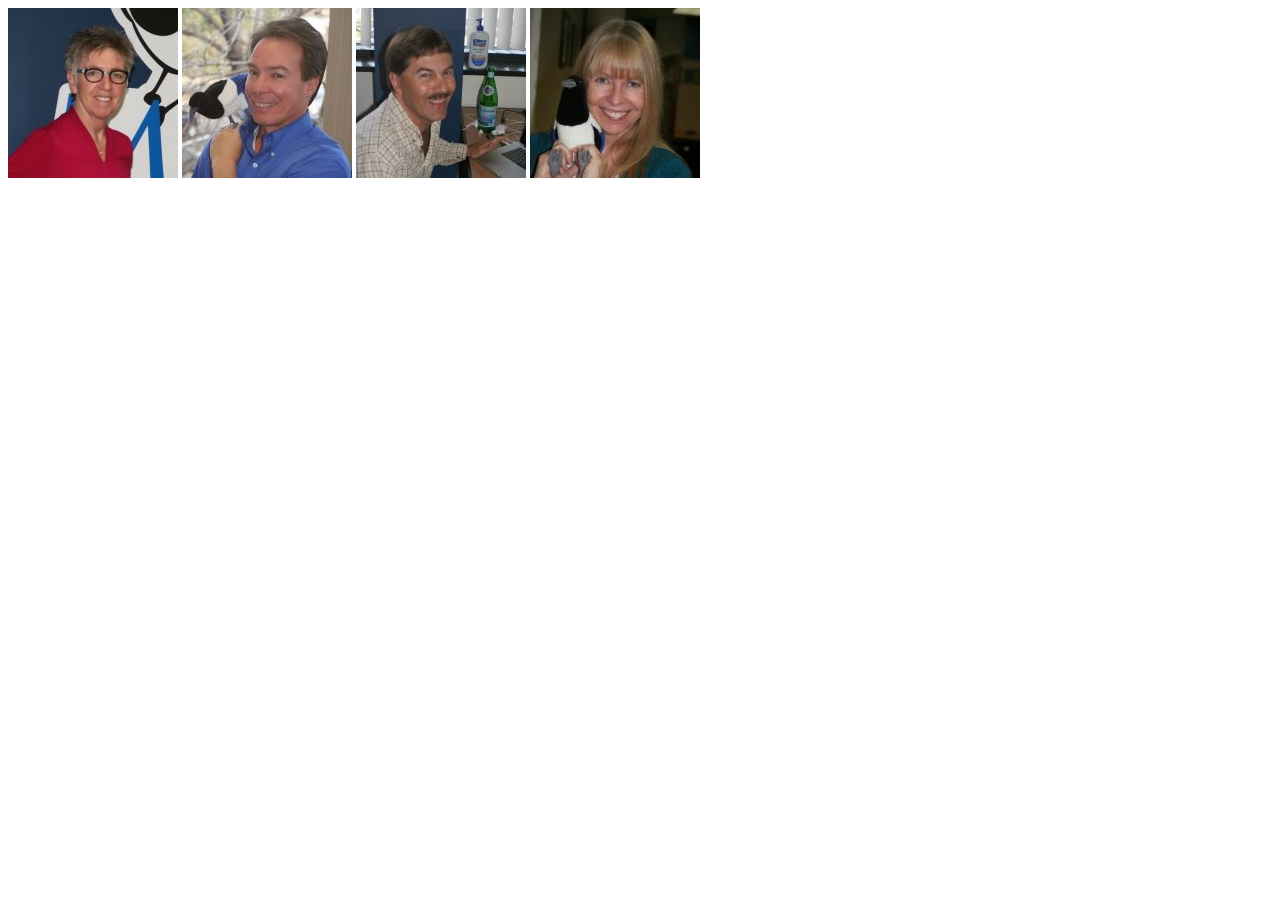
<file: index.html>
<!DOCTYPE html>
<html>
<head lang="en">
    <meta charset="UTF-8">
    <title>Web Components Sample</title>
    <link rel="stylesheet" href="css/main.css">
    <link rel="import" href="slider.html">
</head>
<body>


<my-slider>
    <img src="images/margaret.jpg">
    <img src="images/jud.jpg">
    <img src="images/barry-ostroff.jpg">
    <img src="images/janice-jones.jpg">
</my-slider>
</body>
</html>
</file>
<file: css/main.css>
* {
    -webkit-box-sizing: border-box;
    -moz-box-sizing: border-box;
    -ms-box-sizing: border-box;
    box-sizing: border-box;
}

#slider {
    max-width: 600px;
    text-align: center;
    margin: 0 auto;
}

#overflow {
    width: 100%;
    overflow: hidden;
}

#slides .inner {
    width: 400%;
}

#slides .inner {
    -webkit-transform: translateZ(0);
    -moz-transform: translateZ(0);
    -o-transform: translateZ(0);
    -ms-transform: translateZ(0);
    transform: translateZ(0);

    -webkit-transition: all 800ms cubic-bezier(0.770, 0.000, 0.175, 1.000);
    -moz-transition: all 800ms cubic-bezier(0.770, 0.000, 0.175, 1.000);
    -o-transition: all 800ms cubic-bezier(0.770, 0.000, 0.175, 1.000);
    -ms-transition: all 800ms cubic-bezier(0.770, 0.000, 0.175, 1.000);
    transition: all 800ms cubic-bezier(0.770, 0.000, 0.175, 1.000);

    -webkit-transition-timing-function: cubic-bezier(0.770, 0.000, 0.175, 1.000);
    -moz-transition-timing-function: cubic-bezier(0.770, 0.000, 0.175, 1.000);
    -o-transition-timing-function: cubic-bezier(0.770, 0.000, 0.175, 1.000);
    -ms-transition-timing-function: cubic-bezier(0.770, 0.000, 0.175, 1.000);
    transition-timing-function: cubic-bezier(0.770, 0.000, 0.175, 1.000);
}

#slides img {
    width: 25%;
    float: left;
}

#slide1:checked ~ #slides .inner {
    margin-left: 0;
}

#slide2:checked ~ #slides .inner {
    margin-left: -100%;
}

#slide3:checked ~ #slides .inner {
    margin-left: -200%;
}

#slide4:checked ~ #slides .inner {
    margin-left: -300%;
}

input[type="radio"] {
    display: none;
}

label {
    background: #CCC;
    display: inline-block;
    cursor: pointer;
    width: 10px;
    height: 10px;
    border-radius: 5px;
}

#slide1:checked ~ label[for="slide1"],
#slide2:checked ~ label[for="slide2"],
#slide3:checked ~ label[for="slide3"],
#slide4:checked ~ label[for="slide4"] {
    background: #333;
}
</file>
